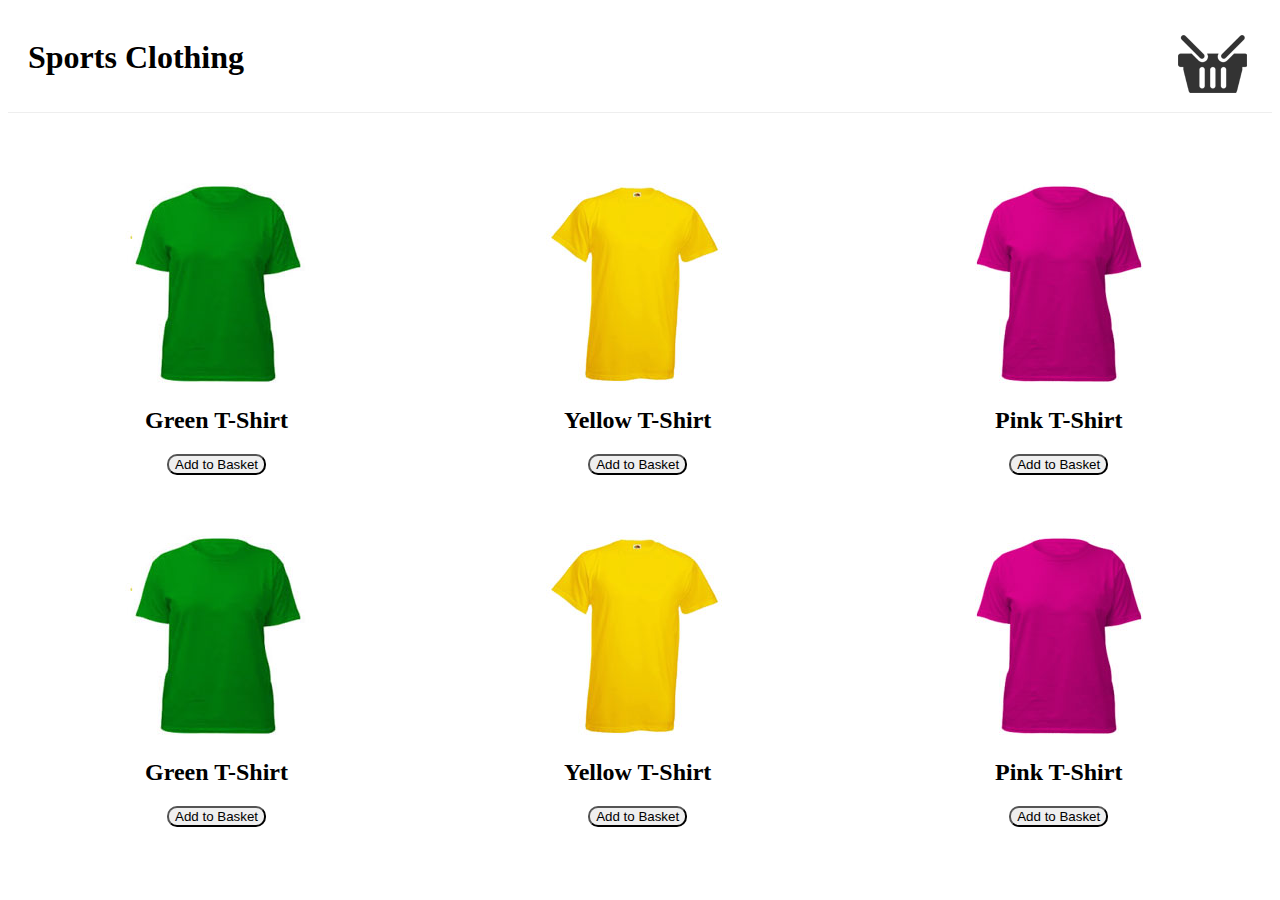
<file: third project/index.html>
<!DOCTYPE html>
<head>
  <title>Basket Example</title>
  <link rel="stylesheet" href="./index.css" type="text/CSS" />
  <script
    src="https://code.jquery.com/jquery-1.12.3.min.js"
    integrity="sha256-aaODHAgvwQW1bFOGXMeX+pC4PZIPsvn2h1sArYOhgXQ="
    crossorigin="anonymous"
  ></script>
</head>
<body class="basket">
  <header>
    <h1>Sports Clothing</h1>
    <div class="basket-icon"><img src="./img/basket.png" /></div>
  </header>
  <ul class="products">
    <li>
      <img src="./img/t-1.jpg" />
      <h2>Green T-Shirt</h2>
      <button>Add to Basket</button>
    </li>
    <li>
      <img src="./img/t-2.jpg" />
      <h2>Yellow T-Shirt</h2>
      <button>Add to Basket</button>
    </li>
    <li>
      <img src="./img/t-3.jpg" />
      <h2>Pink T-Shirt</h2>
      <button>Add to Basket</button>
    </li>
    <li>
      <img src="./img/t-1.jpg" />
      <h2>Green T-Shirt</h2>
      <button>Add to Basket</button>
    </li>
    <li>
      <img src="./img/t-2.jpg" />
      <h2>Yellow T-Shirt</h2>
      <button>Add to Basket</button>
    </li>
    <li>
      <img src="./img/t-3.jpg" />
      <h2>Pink T-Shirt</h2>
      <button>Add to Basket</button>
    </li>
  </ul>
  <script>
    ${"button"}.on{"click" , function() {
        ${this}.closest("li")
        .find("img")
        .clone()
        .addClass("zoom")
        .appendTo("body");
        setTimeout(function() {
            ${"zoom"}.remove();
        }, 1000);
    
    }};
  </script>
</body>
</file>
<file: third project/index.css>
/*// BASKET BASE STYLES //*/

header{
  padding: 10px 20px;
  border-bottom: 1px solid #eee;
  background: #fff;
}
header:after{
  display: block;
  content: "";
  clear: both;
}
.basket ul{
  padding: 0;
  margin-top: 40px;
}
.basket li{
  display: inline-block;
  list-style-type: none;
  width: 30%;
  margin: 30px 1.5%;
  text-align: center;
}
.basket button{
  border-radius: 10px;
  cursor: pointer;
}
.basket header div{
  float: right;
  position: relative;
  z-index: 1;
}
.basket header h1{
  float: left;
}

/*// BASKET ANIMATION STYLES //*/
</file>
